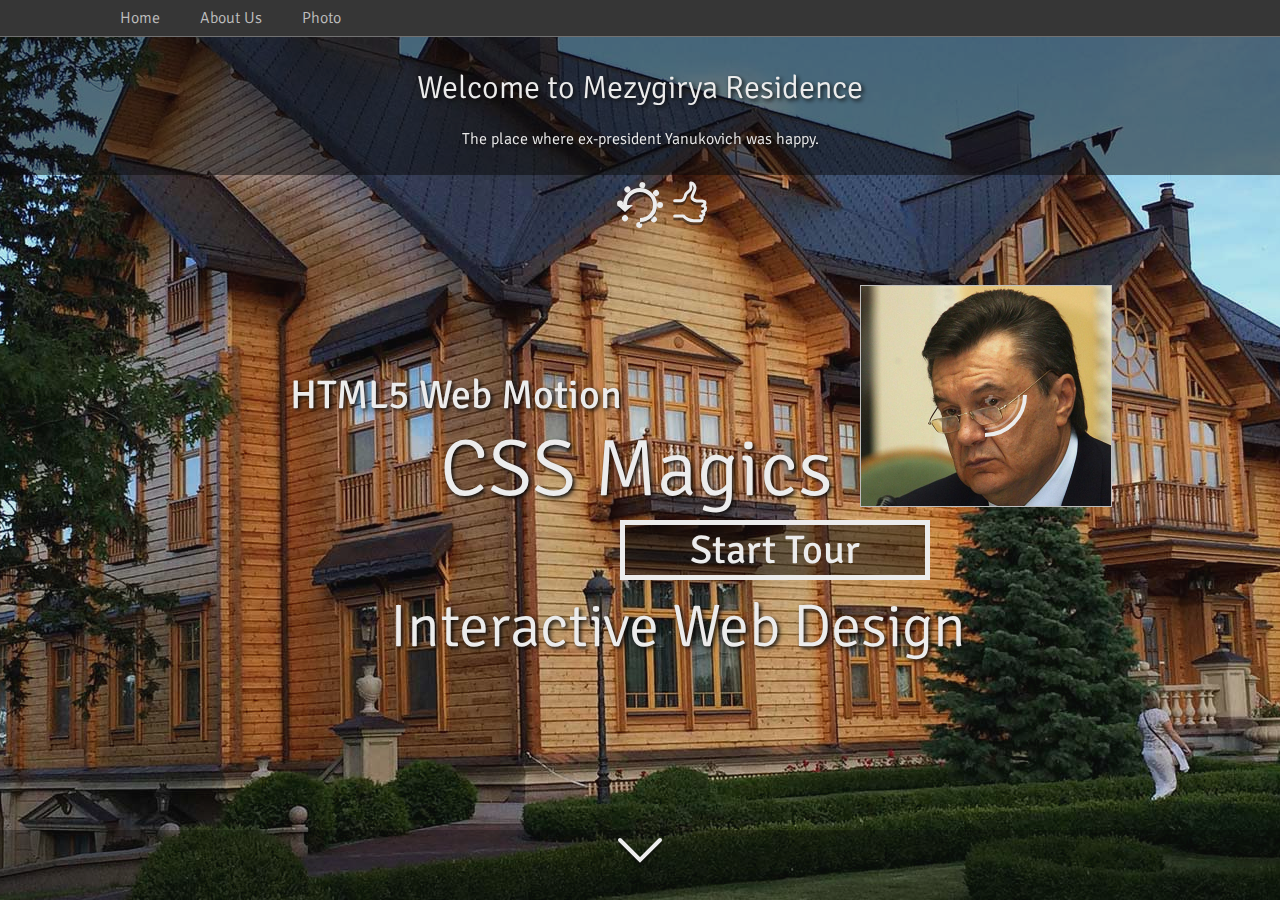
<file: index.html>
<!DOCTYPE html>
<html xmlns="http://www.w3.org/1999/xhtml">
<head>
<title>IOTest</title>
<meta http-equiv="X-UA-Compatible" content="IE=edge,chrome=1">
<meta charset="UTF-8">
<script src="http://ajax.googleapis.com/ajax/libs/jquery/1.11.1/jquery.min.js"></script>
<link href='http://fonts.googleapis.com/css?family=Signika:600,400,300,700' rel='stylesheet' type='text/css'>
<link rel="stylesheet" type="text/css" href="common.css">
</head>
<body>
<div id="preload">
  <div id="rot-preload">
    <svg  xmlns="http://www.w3.org/2000/svg" xmlns:xlink="http://www.w3.org/1999/xlink" width="50px" height="50px" viewBox="0 0 50 50" x="0px" y="0px">
      <circle cx="25" cy="25" r="20" stroke="#FFF" stroke-width="6" fill="none" stroke-dasharray="0.01 16"  stroke-linecap="round" />
    </svg>
  </div>
</div>
<div id="all-wrap">
<div id="bg-preload" class="bg-image">
</div>
<div class="navwrap">
<ul id="nav">
<li style="width:100px;">&nbsp;</li>
<li><a href="#">Home</a></li>
<li><a href="#">About Us</a>
	<ul>
		<li><a href="#">CSS-only&nbsp;menu</a></li>
		<li><a href="#">Minimum&nbsp;JS&nbsp;framework</a></li>
    <li><a href="#">Single&nbsp;Page&nbsp;Application</a></li>
		<li><a href="#">SVG Graphics</a></li>
    <li><a href="#">CSS Animations</a></li>
    <li><a href="#">JQuery&nbsp;plus&nbsp;JSON&nbsp;Slidesow</a></li>
	</ul>
</li>
<li><a href="#">Photo</a>
<ul>
		<li><a href="#">Upload&nbsp;Your&nbsp;Photo</a></li>
		<li><a href="#">Your&nbsp;Gallery</a></li>
    <li><a href="#">Share&nbsp;Photo/Gallery</a></li>
		<li><a href="#">Browse&nbsp;most&nbsp;rated&nbsp;photos</a></li>
	</ul></li>
</ul>
</div>
<div class="clear"></div>
<div class="tac semitrans shadow-txt1 animated anim-delay02 fadeInDown">
<h1>Welcome to Mezygirya Residence</h1>
<p>The place where ex-president Yanukovich was happy.</p>
</div>
<div class="tac" style="width:100%">
<div id="icon-wrap">
  <div id="dash-wait" class="animated fadeOutZoom anim-delay4s">
    <svg  xmlns="http://www.w3.org/2000/svg" xmlns:xlink="http://www.w3.org/1999/xlink" width="50px" height="50px" viewBox="0 0 50 50" x="0px" y="0px">
    	<circle cx="25" cy="25" r="20" stroke="#FFF" stroke-width="6" fill="none" stroke-dasharray="0.01 16"  stroke-linecap="round" />
    </svg>
  </div>
  <div id="reload"  class="icon-hover">
    <svg xmlns="http://www.w3.org/2000/svg" xmlns:xlink="http://www.w3.org/1999/xlink" width="50px" height="50px" viewBox="0 0 50 50" x="0px" y="0px">
      <path d="M 25 42 A 15 15 0 1 0 10 27" fill="none" stroke="#000" style="opacity:0.5" stroke-width="4" />
      <polygon points="2,27 18,27 10,34" fill="#000" style="opacity:0.5" stroke="none" />
      <path d="M 25 40 A 15 15 0 1 0 10 25" fill="none" stroke="#FFF" stroke-width="4" />
      <polygon points="2,25 18,25 10,32" fill="#FFF" stroke="none" />
    </svg>
  </div>
  <div id="like-icon" class="icon-hover">
    <svg version="1.1" id="Layer_1" xmlns="http://www.w3.org/2000/svg" xmlns:xlink="http://www.w3.org/1999/xlink" x="0px" y="0px"
   width="50px" height="50px" viewBox="0 0 50 50" enable-background="new 0 0 50 50" xml:space="preserve">

   <path fill="none" stroke="#000" stroke-width="3" stroke-linecap="round" stroke-linejoin="round" stroke-miterlimit="10" d="
  M9.688,37.883h8.625c0,0,4.354,4.785,10.58,4.785c2.981,0,6.205,0,6.205,0s1.569,0,2.027-2.204c0.401-1.933-1.521-2.375-1.521-2.375
  s3.271,0.061,3.271-2.419c0-2.081-1.375-2.269-1.375-2.269s3.053-0.331,3.053-3.231c0-2.331-2.928-2.269-2.928-2.269
  S40,27.138,40,24.866s-5.578-1.859-5.578-1.859l-2.736-0.029c0,0-4.631-0.777-4.631-3.669s3.511-7.178,2.979-9.937
  c-0.971-5.032-4.339-4.339-4.339-4.339s0.413,4.131-0.001,5.785c-0.412,1.653-4.274,4.213-4.881,5.459
  c-0.852,1.75-0.904,6.524-4.83,6.524s-6.295,0-6.295,0" transform="translate(0,3)" opacity="0.5"/>
<path fill="none" stroke="#FFF" stroke-width="3" stroke-linecap="round" stroke-linejoin="round" stroke-miterlimit="10" d="
  M9.688,37.883h8.625c0,0,4.354,4.785,10.58,4.785c2.981,0,6.205,0,6.205,0s1.569,0,2.027-2.204c0.401-1.933-1.521-2.375-1.521-2.375
  s3.271,0.061,3.271-2.419c0-2.081-1.375-2.269-1.375-2.269s3.053-0.331,3.053-3.231c0-2.331-2.928-2.269-2.928-2.269
  S40,27.138,40,24.866s-5.578-1.859-5.578-1.859l-2.736-0.029c0,0-4.631-0.777-4.631-3.669s3.511-7.178,2.979-9.937
  c-0.971-5.032-4.339-4.339-4.339-4.339s0.413,4.131-0.001,5.785c-0.412,1.653-4.274,4.213-4.881,5.459
  c-0.852,1.75-0.904,6.524-4.83,6.524s-6.295,0-6.295,0"/>
</svg>
  </div>
</div>
</div>
<div id="center_media">
<h3 id="text01" class="tsize1 animated fadeInRight anim-delay1s">HTML5 Web Motion </h3>
<h3 id="text02" class="tsize3  animated fadeInLeft anim-delay2s">CSS Magics</h3>
<img src="imgs/yanukovich01.jpg" width="250" height="220" alt="Yanukovich" id="image01" class="animated fadeInLeft anim-delay2s"/>
<div id="target-hover">
<div id="target-circle" class="animated fadeInZoom anim-delay2s">
  <svg id="circle" x="0px" y="0px" width="200px" height="200px" viewBox="0 0 200 200">
    <circle cx="0" cy="0" r="40" stroke="#FFF" stroke-width="4" fill="none" />
    <circle cx="0" cy="0" r="34" stroke="#FFF" stroke-width="2" fill="none" style="opacity:0.4"/>
    <circle cx="0" cy="0" r="6" stroke="#FFF" stroke-width="4" fill="none" style="opacity:0.3"/>
  </svg>
</div>
</div>
<h3 id="text03" class="tsize2 animated fadeInRight anim-delay3s">Interactive Web Design</h3>

<div id="b_box" class="animated fadeInZoom anim-delay4s tsize1">
Start Tour
</div>
</div>
<div id="footer" class="footer tac animated fadeInUp anim-delay5s">
<div id="scroll-arrow">
<svg height="50" width="80">
<polyline points="20,14 40,34 60,14" stroke-linecap="round"
  style="fill:none;stroke:#000;stroke-width:4;opacity:0.5;" />
  <polyline points="20,10 40,30 60,10" stroke-linecap="round"
  style="fill:none;stroke:#FFF;stroke-width:4;" />
</svg>
</div>
</div>
<div id="scroll-content" class="tac">
<div class="ttable">
<div class="trow">
<div class="l-cell">
<svg xmlns="http://www.w3.org/2000/svg" xmlns:xlink="http://www.w3.org/1999/xlink" height="50" width="50" x="0px" y="0px">
  <rect id="t-rect" x="15" y="0"  rx="4" ry="4" width="35" height="50"/>
  <polyline id="r-arrow" points="40,10 26,25 40,40" stroke-linecap="round" fill="none" stroke="#FFF" stroke-width="4" />
</svg>
</div>
<div class="c-cell">
  <div id="slider"></div>
</div>
<div class="r-cell">
<svg xmlns="http://www.w3.org/2000/svg" xmlns:xlink="http://www.w3.org/1999/xlink" height="50" width="50" x="0px" y="0px">
  <rect id="t-rect2" x="0" y="0"  rx="4" ry="4" width="35" height="50" />
  <polyline points="10,10 24,25 10,40" stroke-linecap="round" style="fill:none;stroke:#FFF;stroke-width:4;z-index:999;opacity:1" />
</svg>
</div>
</div>
</div>
</div>
</div>
<script type="text/javascript">

  element = document.getElementById("b_box");

  element.addEventListener("click", function(e) {
  e.preventDefault;
  
  element.classList.remove("animated");
  element.classList.remove("fadeInZoom");
  element.classList.remove("anim-delay4s");
  element.classList.remove("anim-delay02s");
  
  element.offsetWidth = element.offsetWidth;

  element.classList.add("animated");
  element.classList.add("fadeInZoom");
  element.classList.add("anim-delay02s");
}, false);

  var scroll_flag=false;
  var foo=$("#footer");
  var current_slide=0;
  var items = [];

$(document).ready(function(){

var bg_url = 'imgs/honka-bg.jpg';

// preloading...
var img = new Image();
img.onload = function()
{
    // do transitions here...
    $("#all-wrap").css("visibility","visible");

    $("#preload").fadeOut(1000);
        //$("#preload").css("visibility","hidden");

       // $("#reload").css("opacity","1");
        //$("#reload").css("visibility","visible");

    setTimeout(function(){
        $("#preload").remove();
      
        $("#reload").fadeIn(1000);
        $("#reload").click(function(){location.replace("index.html");});
      },1000);

};
img.src = bg_url;


console.log(bg_url);


  $(window).scroll(scroller);
  $("#scroll-arrow").click(scroller);

  

	function scroller(e){

			if(!scroll_flag) {

				scroll_flag=true;

				foo.removeClass("fadeInUp");
				foo.removeClass("animated");
				foo.removeClass("anim-delay5s");

				foo.addClass("animated");
				foo.addClass("fadeOutDown");
				foo.addClass("anim-delay02s");

				$("#center_media").fadeOut(1000);

        $.getJSON( "slides.json", function(data) {

            
              $.each( data.slides, function( key, val ) {
                
                var img_html='<img src="' + val.uri + '"  width="'+val.w+'" height="'+val.h+'" class="one-slide animated anim-delay0 fadeIn" /><p>'+val.desc+'</p>';
                console.log(img_html);
                items.push(img_html);
                (new Image()).src = val.uri;
              });

                $("#slider").html(items[0]);

          })
            .done(function() {
              console.log( "second success" );
            })
            .fail(function() {
              console.log( "error" );
            })
            .always(function() {
              console.log( "complete" );
            });
            

				setTimeout(function(){

            $("#scroll-content").css("visibility","visible");

             $("#scroll-content").css("background-color","rgba(0,0,0,0.5)");        

            $("#center_media").remove();

            $(".r-cell").click(function(){
              
              current_slide++;

              if(current_slide >= items.length) current_slide=0; //Loop slides

              $("#slider").html(items[current_slide]);

            });

            $(".l-cell").click(function(){
              
              current_slide--;

              if(current_slide < 0) current_slide=items.length-1; //Loop slides

              $("#slider").html(items[current_slide]);

            });

        }, 1000);

        setTimeout(function(){
            
            //$("#like-icon").css("visibility","visible");

            $("#like-icon").fadeIn(1000);

            $("#like-icon").click(function(){alert("Thank you for your attention!");});

        },2000);


			}

	}




});

</script>

</body>
</html>
</file>
<file: common.css>
body {
		margin:0;
		padding: 0;
		width: 100%;
		height: 100%
		
	}

	ul {
		list-style-type: none;
		padding: 0;
		margin: 0;
	}

	.bg-image{
		position: fixed;
		width:100%;
		height:100%;
		margin:auto;
		z-index:0;
		background-image: url(imgs/honka-bg.jpg);
		background-position: center -300px;
		background-size: 2200px 1650px;
		background-repeat: repeat-y;
	}

	.tac {
		text-align: center;
	}

	.tar {
		text-align: right;
	}
	.tal {
		text-align: left;
	}


	.navwrap {
		background-color: #333;
		border-bottom: solid 1px #777;
		width: 100%;
		height: 36px;
		display: block;
		position: fixed;
		left: 0;
		top:0;
		z-index: 900;

	}

	ul#nav {
		font-family: 'Signika', sans-serif;
		font-weight: 300;

	}

	ul#nav li {
		float: left; 
		position: relative;
		background-color: #333;
	}

	ul#nav > li > a {
		display: block;
		padding: 8px 20px; 
		color: #CCC;
		text-decoration: none;

	}

	ul#nav li ul {
		position: absolute;
		margin: 0;
		list-style-type: none;
		display: none;
	
	}

	ul#nav  > li > a:hover {
		background-color: #555;
	}

	ul#nav li:hover ul {
		display: block;
	}

	ul#nav li ul li{
		float: none;
		padding: 0;
	}

	ul#nav li ul li a {
		border-top: solid 1px #AAA;
		display: block;
		padding: 8px 20px; 
		color: #CCC;
		text-decoration: none;
	}

	ul#nav li ul li a:hover {
		background-color: #555;
	}
	
	h1,p,div {
		font-family: 'Signika', sans-serif;
		font-weight: 300;
		color: white;

	}

	.shadow-txt1 {text-shadow: 2px 2px 4px #000;}


	.clear {
		clear: both;
	}

	

	#a_box {
		width:100px;
		height: 100px;
		/*border: solid 2px #777;*/
		position: absolute;
		top:300px;
		left:100px;
		-webkit-animation: myfirst 1s linear 0s infinite alternate; /* Chrome, Safari, Opera */
    	animation: myfirst 1s linear 0s infinite alternate;
	}


	@-webkit-keyframes rotator {
		from {-webkit-transform: rotate(0deg);}
		to {-webkit-transform: rotate(360deg);}
	}

	@keyframes rotator {
		from {
			-webkit-transform: rotate(0deg);
			-moz-transform: rotate(0deg);
			-ms-transform: rotate(0deg);
		}
		to {
			-webkit-transform: rotate(360deg);
			-moz-transform: rotate(360deg);
			-ms-transform: rotate(360deg);
		}
	}



	#circle {
		-webkit-transform-origin: 0px 0px;
		-moz-transform-origin: 0px 0px;
		-ms-transform-origin: 0px 0px;

		-webkit-animation: rotator 3s linear 0s infinite;
		-moz-animation: rotator 3s linear 0s infinite;
		-ms-animation: rotator 3s linear 0s infinite;


	}

	#dash-wait {
		width:50px;
		height:50px;
		position:absolute;top:0px;
		z-index:910;
		-webkit-transform-origin:25px 25px;
		-moz-transform-origin:25px 25px;
		-ms-transform-origin:25px 25px;
		-webkit-animation: rotator 3s linear 0s infinite reverse;
		-moz-animation: rotator 3s linear 0s infinite reverse;
		-ms-animation: rotator 3s linear 0s infinite reverse;
		visibility: visible;

	}

	#rot-preload {
		width:50px;
		height:50px;
		position:absolute;
		top:0;bottom:0;left:0;right:0;
		margin:auto;
		z-index:999;
		visibility: visible;
		-webkit-transform-origin:25px 25px;
		-moz-transform-origin:25px 25px;
		-ms-transform-origin:25px 25px;
		-webkit-animation: rotator 3s linear 0s infinite;
		-moz-animation: rotator 3s linear 0s infinite;
		-ms-animation: rotator 3s linear 0s infinite;
		
	}

	#icon-wrap {
		width:50px;
		height:50px;
		display:block;
		position:relative;
		top:180px;left:0;right:0;
		margin:auto;
	}

	.cell {
		display: table-cell;
	}

	.table {
		display: table;
	}

	.collumn {
		display: table-column;
	}

	.row {
		display: table-row;
	}

	#b_box {

		position: absolute; top:320px; left:480px;
		width:300px;
		height: 50px;
		border: solid 5px #FFF;

		text-align: center;
		vertical-align: middle;
		line-height: 50px;
		cursor:pointer;
		background-color: rgba(0,0,0,0.5);

	}

#center_media {
	position: absolute;
	top:0;
    bottom: 0;
    left: 0;
    right: 0;
	margin: auto;
	width: 1000px;
	height: 500px;
}


	#b_thin {

		padding: 10px;
		width: 320px;
		height: 70px;
		border: solid 1px #AAA;
		margin-left:100px;
	}

	.animated {
	  -webkit-animation-duration: 1s;
	  -moz-animation-duration: 1s;
	  -ms-animation-duration: 1s;
	  animation-duration: 1s;
	  -webkit-animation-fill-mode: both;
	  -moz-animation-fill-mode: both;
	  -ms-animation-fill-mode: both;
	  animation-fill-mode: both;
	}

	.anim-delay0 {
		-webkit-animation-delay: 0;
		-moz-animation-delay: 0;
		-ms-animation-delay: 0;
		animation-delay: 0;
	}

	.anim-delay02 {
		-webkit-animation-delay: 0.2s;
		-moz-animation-delay: 0.2s;
		-ms-animation-delay: 0.2s;
		animation-delay: 0.2s;
	} 
	.anim-delay05 {
		-webkit-animation-delay: 0.5s;
		-moz-animation-delay: 0.5s;
		-ms-animation-delay: 0.5s;
		animation-delay: 0.5s;
	}
	.anim-delay1s {
		-webkit-animation-delay: 1s;
		-moz-animation-delay: 1s;
		-ms-animation-delay: 1s;
		animation-delay: 1s;
	}
	.anim-delay2s {
		-webkit-animation-delay: 2s;
		-moz-animation-delay: 2s;
		-ms-animation-delay: 2s;
		animation-delay: 2s;
	}
	.anim-delay3s {
		-webkit-animation-delay: 3s;
		-moz-animation-delay: 3s;
		-ms-animation-delay: 3s;
		animation-delay: 3s;
	}
	.anim-delay4s {
		-webkit-animation-delay: 4s;
		-moz-animation-delay: 4s;
		-ms-animation-delay: 4s;
		animation-delay: 4s;
	}
	.anim-delay5s {
		-webkit-animation-delay: 5s;
		-moz-animation-delay: 5s;
		-ms-animation-delay: 5s;
		animation-delay: 5s;
	}

	@-webkit-keyframes fadeInDown {
	  0% {
	    opacity: 0;
	    -webkit-transform: translate3d(0, -100%, 0);
	    transform: translate3d(0, -100%, 0);
	  }

	  100% {
	    opacity: 1;
	    -webkit-transform: none;
	    transform: none;
	  }
	}
	@keyframes fadeInDown {
	  0% {
	    opacity: 0;
	    -webkit-transform: translate3d(0, -100%, 0);
	    -ms-transform: translate3d(0, -100%, 0);
	    transform: translate3d(0, -100%, 0);
	  }

	  100% {
	    opacity: 1;
	    -webkit-transform: none;
	    -ms-transform: none;
	    transform: none;
	  }
	}

	.fadeInDown {
	  -webkit-animation-name: fadeInDown;
	  -moz-animation-name: fadeInDown;
	  -ms-animation-name: fadeInDown;
	  -o-animation-name: fadeInDown;
	  animation-name: fadeInDown;
	}

	@-webkit-keyframes fadeIn {
	  0% {
	    opacity: 0;
	  }

	  100% {
	    opacity: 1;
	  }
	}

	@keyframes fadeIn {
	  0% {
	    opacity: 0;
	  }

	  100% {
	    opacity: 1;
	  }
	}

	.fadeIn {
	  -webkit-animation-name: fadeIn;
	  animation-name: fadeIn;
	}

	@-webkit-keyframes fadeOutDown {

		0% {
	    opacity: 1;
	    -webkit-transform: none;
	    transform: none;
	  }

	  100% {
	    opacity: 0;
	    -webkit-transform: translate3d(0, -100%, 0);
	    transform: translate3d(0, -100%, 0);
	  }

	}

	@keyframes fadeOutDown {

		0% {
	    opacity: 1;
	    -webkit-transform: none;
	    -moz-transform: none;
	    -ms-transform: none;
	    transform: none;
	  }

	  100% {
	    opacity: 0;
	    -webkit-transform: translate3d(0, -100%, 0);
	    -moz-transform: translate3d(0, -100%, 0);
	    -ms-transform: translate3d(0, -100%, 0);
	    transform: translate3d(0, -100%, 0);
	  }

	}

	.fadeOutDown {
	  -webkit-animation-name: fadeOutDown;
	  animation-name: fadeOutDown;
	}

	@-webkit-keyframes fadeInUp {
	  0% {
	    opacity: 0;
	    -webkit-transform: translate3d(0, 100%, 0);
	    transform: translate3d(0, 100%, 0);
	  }

	  100% {
	    opacity: 1;
	    -webkit-transform: none;
	    transform: none;
	  }
	}

	@keyframes fadeInUp {
	  0% {
	    opacity: 0;
	    -webkit-transform: translate3d(0, 100%, 0);
	    -moz-transform: translate3d(0, 100%, 0);
	    -ms-transform: translate3d(0, 100%, 0);
	    transform: translate3d(0, 100%, 0);
	  }

	  100% {
	    opacity: 1;
	    -webkit-transform: none;
	    -moz-transform: none;
	    -ms-transform: none;

	    transform: none;
	  }
	}

	.fadeInUp {
	  -webkit-animation-name: fadeInUp;
	  animation-name: fadeInUp;
	}

	@-webkit-keyframes fadeInZoom {
	  0% {
	    opacity: 0;
	    -webkit-transform: scale3d(2,2,1);
	    transform: scale3d(2,2,1);
	  }

	  100% {
	    opacity: 1;
	    -webkit-transform: none;
	    transform: none;
	  }
	}

	@keyframes fadeInZoom {
	  0% {
	    opacity: 0;
	    -webkit-transform: scale3d(2,2,1);
	    -moz-transform: scale3d(2,2,1);
	    -ms-transform: scale3d(2,2,1);
	    transform: scale3d(2,2,1);
	  }

	  100% {
	    opacity: 1;
	    -webkit-transform: none;
	    -moz-transform: none;
	    -ms-transform: none;
	    transform: none;
	  }
	}

	.fadeInZoom {
	  -webkit-animation-name: fadeInZoom;
	  animation-name: fadeInZoom;
	}

	@-webkit-keyframes fadeOutZoom {

	  0% {
	    opacity: 1;
	    -webkit-transform: none;
	    transform: none;
	  }

	  100% {
	    opacity: 0;
	    -webkit-transform: scale3d(2,2,1);
	    transform: scale3d(2,2,1);
	  }

	}

	@keyframes fadeOutZoom {

	  0% {
	    opacity: 1;
	    -webkit-transform: none;
	    -moz-transform: none;
	    -ms-transform: none;
	    transform: none;
	  }

	  100% {
	    opacity: 0;
	    -webkit-transform: scale3d(2,2,1);
	    -moz-transform: scale3d(2,2,1);
	    -ms-transform: scale3d(2,2,1);
	    transform: scale3d(2,2,1);
	  }

	}

	.fadeOutZoom {
	  -webkit-animation-name: fadeOutZoom;
	  animation-name: fadeOutZoom;
	}

	@-webkit-keyframes fadeInRight {
	  0% {
	    opacity: 0;
	    -webkit-transform: translate3d(-200px, 0, 0);
	    transform: translate3d(-200px, 0, 0);
	  }

	  100% {
	    opacity: 1;
	    -webkit-transform: none;
	    transform: none;
	  }
	}

	@keyframes fadeInRight {
	  0% {
	    opacity: 0;
	    -webkit-transform: translate3d(-200px, 0, 0);
	    -moz-transform: translate3d(-200px, 0, 0);
	    -ms-transform: translate3d(-200px, 0, 0);
	    transform: translate3d(-200px, 0, 0);
	  }

	  100% {
	    opacity: 1;
	    -webkit-transform: none;
	    -moz-transform: none;
		-ms-transform: none;
	    transform: none;
	  }
	}

	.fadeInRight {
	  -webkit-animation-name: fadeInRight;
	  animation-name: fadeInRight;
	}


	@-webkit-keyframes fadeInLeft {
	  0% {
	    opacity: 0;
	    -webkit-transform: translate3d(200px, 0, 0);
	    transform: translate3d(200px, 0, 0);
	  }

	  100% {
	    opacity: 1;
	    -webkit-transform: none;
	    transform: none;
	  }
	}

	@keyframes fadeInLeft {
	  0% {
	    opacity: 0;
	    -webkit-transform: translate3d(200px, 0, 0);
	    -moz-transform: translate3d(200px, 0, 0);
	    -ms-transform: translate3d(200px, 0, 0);
	    transform: translate3d(200px, 0, 0);
	  }

	  100% {
	    opacity: 1;
	    -webkit-transform: none;
	    -moz-transform: none;
	    -ms-transform: none;
	    transform: none;
	  }
	}

	.fadeInLeft {
	  -webkit-animation-name: fadeInLeft;
	  animation-name: fadeInLeft;
	}

	.semitrans {
		position: absolute;
		top:37px;
		left:0;
		right:0;
		margin:auto;
		background-color: rgba(0,0,0,0.5);
		padding:10px;
		z-index: 700;

	}


	h3 {
		font-family: 'Signika', sans-serif;
		color: #fff;
		text-shadow: 2px 2px 4px #000;
	}

	.tsize1 {
		font-weight: 400;
		font-size: 40px;
	}

	.tsize2 {
		font-weight: 300;
		font-size: 60px;
	}

	.tsize3 {
		font-weight: 300;
		font-size: 80px;
	}

	.footer {
		width: 100%;
		height: 70px;
		background-color: rgba(0,0,0,0.3);
		position: fixed;
		bottom: 0px;

	}

	.left_trans {
		width: 70px;
		height: 100%;
		position: fixed;
		left: 0px;
	}

	.right_trans {
		width: 70px;
		height: 100%;
		position: fixed;
		right: 0px;
	}

	#scroll-content {
		position: absolute;
		top: 240px;
		left: 0px;
		right: 0px;
		margin: auto;
		visibility: hidden;
		width: 100%;
		text-align: center;
		background-color: rgba(0,0,0,0);
		-webkit-transition: background-color 1s ease-in-out;
  		-moz-transition: background-color 1s ease-in-out;
  		-ms-transition: background-color 1s ease-in-out;
  		-o-transition: background-color 1s ease-in-out;
  		transition: background-color 1s ease-in-out;
	}

	#target-circle {
		position: absolute; top:110px; left: 125px; 
		width:200px; height: 200px;
		z-index:900;

		transform: none;
	    -webkit-transform: none;
	    -moz-transform: none;
	    -ms-transform: none;

	    -webkit-transition: -webkit-transform 0.5s linear; 
	    -moz-transition: -moz-transform 0.5s linear; 
	    -ms-transition: -ms-transform 0.5s linear; 
	    transition: transform  0.5s linear;
	}

	#target-hover {
		position: absolute;
		top:85px; left: 720px;
		width:250px; height:220px;
		z-index:800;

		transform: none;
	    -webkit-transform: none;
	    -moz-transform: none;
	    -ms-transform: none;

	    -webkit-transform-origin: 125px 110px;
	    -moz-transform-origin: 125px 110px;
	    -ms-transform-origin: 125px 110px;
	    transform-origin: 125px 110px;

	    -webkit-transition: -webkit-transform 0.5s linear; 
	    -moz-transition: -moz-transform 0.5s linear; 
	    -ms-transition: -ms-transform 0.5s linear; 
	    transition: transform  0.5s linear;
	}

	#text01 {
		position: absolute; 
		top:130px; left: 150px;
	}

	#text02 {
		position: absolute; 
		top:140px; left: 300px;
	}

	#image01 {
		position: absolute; 
		top:85px; left: 720px;
		width:250px; height:220px; 
		border: solid 1px #CCC;
		z-index: 600;
	}

	#target-hover:hover  {
		-webkit-transform: scale(1.3,1.3);
		-moz-transform: scale(1.3,1.3);
		-ms-transform: scale(1.3,1.3);
		transform: scale(1.3,1.3);
	}

	#text03 {
		position: absolute; 
		top:330px; left: 250px;
	}

	#scroll-arrow {
		height:50px;width:80px;
		cursor:pointer;left:0;right:0;
		margin:auto;
	}

	.one-slide {
		border:solid 1px #FFF;
	}

	.ttable {
		display:table;
		width: 100%;
	}

	.trow {
		display: table-row;
	}

	.l-cell {
		display: table-cell;
		width: 100px;
		text-align: left;
		padding-left: 20px;
		vertical-align: middle;
		cursor:pointer;
	}

	#t-rect,#t-rect2 {
		fill:#FFF;
		stroke:none;
		opacity:0.1
	}

	.l-cell:hover #t-rect {
		opacity:0.3
	}

	.c-cell {
		display: table-cell;
		width: 80%;
		text-align: center;
		vertical-align: middle;
		padding: 20px;
	}

	.r-cell {
		display: table-cell;
		width: 100px;
		text-align: right;
		vertical-align: middle;
		padding-right: 20px;
		cursor:pointer;
	}

	.r-cell:hover #t-rect2 {
		opacity:0.3
	}

	.img-trans {

		opacity:0;
	    -webkit-transition: opacity 2s linear; 
	    -moz-transition: opacity 2s linear; 
	    -ms-transition: opacity 2s linear; 
	    transition: opacity  2s linear;
	}

	#reload {
		width:50px;
		height:50px;
		position:absolute;
		top:0px;
		z-index:920;
		cursor:pointer;
		/*visibility: hidden;*/

	}


	.icon-hover {

		transform: none;
	    -webkit-transform: none;
	    -moz-transform: none;
	    -ms-transform: none;

	    -webkit-transition: -webkit-transform 0.1s linear; 
	    -moz-transition: -moz-transform 0.1s linear; 
	    -ms-transition: -ms-transform 0.1s linear; 
	    transition: transform  0.1s linear;

	}

	.icon-hover:hover {
		-webkit-transform: translate(0px,-5px);
		-moz-transform: translate(0px,-5px);
		-ms-transform: translate(0px,-5px);
		transform: translate(0px,-5px);
	}

	#like-icon {
		width:50px;
		height:50px;
		position:absolute;
		top:-2px;
		margin-left:50px;
		z-index:930;
		visibility: visible;
		opacity:1;
		cursor: pointer;
		-webkit-transition: opacity 2s linear; 
	    -moz-transition: opacity 2s linear; 
	    -ms-transition: opacity 2s linear; 
	    transition: opacity  2s linear;

	}

	

	#preload {
		position: absolute;
		background-color: #555;
		z-index:990;
		width: 100%;
		height: 100%;
		display:table;
	}

	#all-wrap {
		visibility:hidden;
	}
</file>
